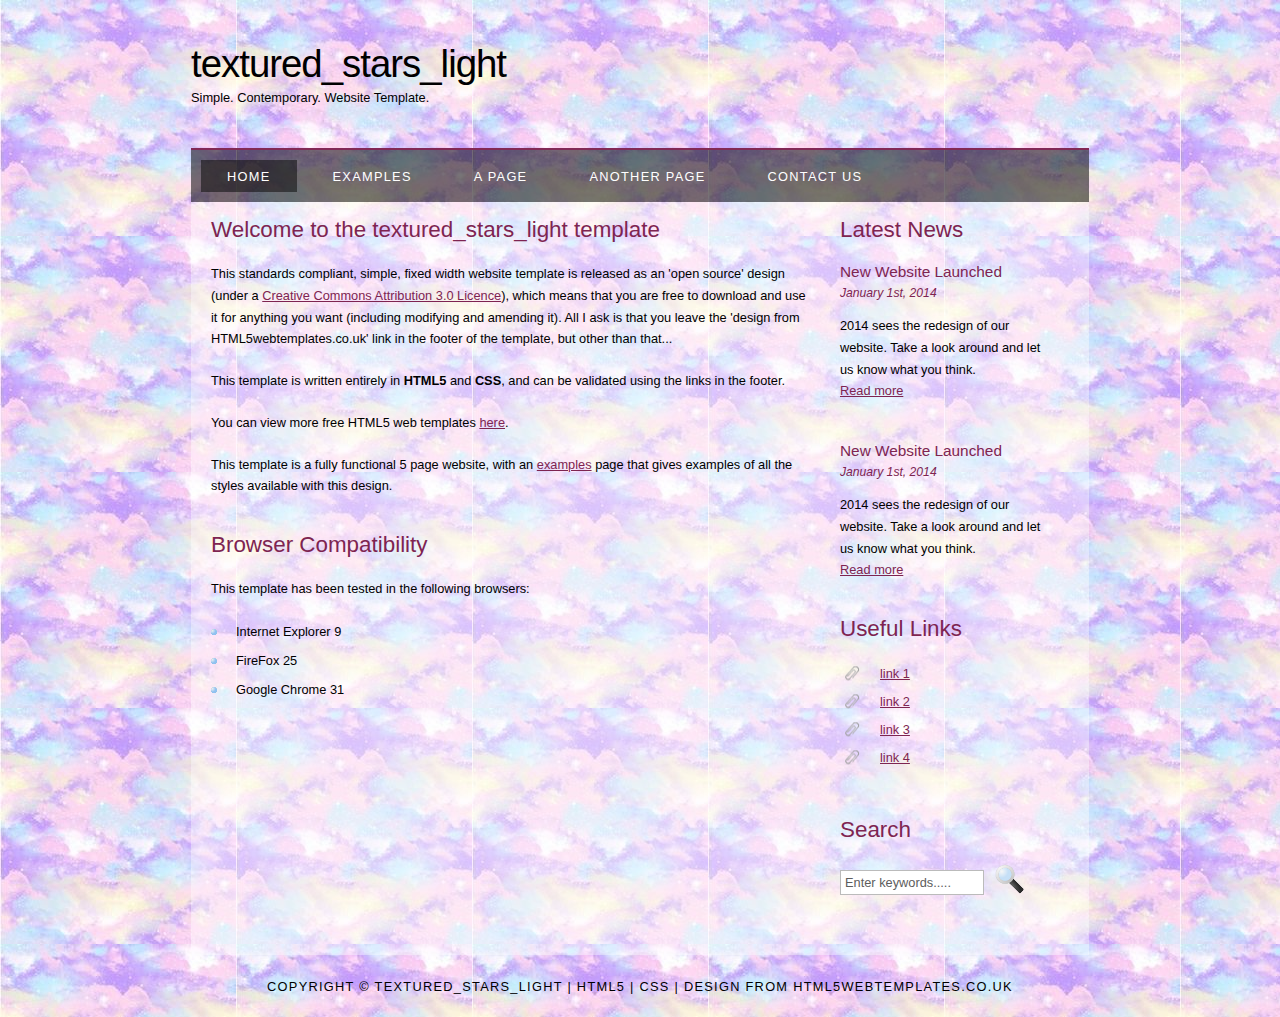
<file: index.html>
<!DOCTYPE HTML>
<html>

<head>
  <title>textured_stars_light</title>
  <meta name="description" content="website description" />
  <meta name="keywords" content="website keywords, website keywords" />
  <meta http-equiv="content-type" content="text/html; charset=UTF-8" />
  <link rel="stylesheet" type="text/css" href="style/style.css" title="style" />
</head>

<body>
  <div id="main">
    <div id="header">
      <div id="logo">
        <div id="logo_text">
          <!-- class="logo_colour", allows you to change the colour of the text -->
          <h1><a href="index.html">textured<span class="logo_colour">_stars_light</span></a></h1>
          <h2>Simple. Contemporary. Website Template.</h2>
        </div>
      </div>
      <div id="menubar">
        <ul id="menu">
          <!-- put class="selected" in the li tag for the selected page - to highlight which page you're on -->
          <li class="selected"><a href="index.html">Home</a></li>
          <li><a href="examples.html">Examples</a></li>
          <li><a href="page.html">A Page</a></li>
          <li><a href="another_page.html">Another Page</a></li>
          <li><a href="contact.html">Contact Us</a></li>
        </ul>
      </div>
    </div>
    <div id="site_content">
      <div class="sidebar">
        <!-- insert your sidebar items here -->
        <h3>Latest News</h3>
        <h4>New Website Launched</h4>
        <h5>January 1st, 2014</h5>
        <p>2014 sees the redesign of our website. Take a look around and let us know what you think.<br /><a href="#">Read more</a></p>
        <p></p>
        <h4>New Website Launched</h4>
        <h5>January 1st, 2014</h5>
        <p>2014 sees the redesign of our website. Take a look around and let us know what you think.<br /><a href="#">Read more</a></p>
        <h3>Useful Links</h3>
        <ul>
          <li><a href="#">link 1</a></li>
          <li><a href="#">link 2</a></li>
          <li><a href="#">link 3</a></li>
          <li><a href="#">link 4</a></li>
        </ul>
        <h3>Search</h3>
        <form method="post" action="#" id="search_form">
          <p>
            <input class="search" type="text" name="search_field" value="Enter keywords....." />
            <input name="search" type="image" style="border: 0; margin: 0 0 -9px 5px;" src="style/search.png" alt="Search" title="Search" />
          </p>
        </form>
      </div>
      <div id="content">
        <!-- insert the page content here -->
        <h1>Welcome to the textured_stars_light template</h1>
        <p>This standards compliant, simple, fixed width website template is released as an 'open source' design (under a <a href="http://creativecommons.org/licenses/by/3.0">Creative Commons Attribution 3.0 Licence</a>), which means that you are free to download and use it for anything you want (including modifying and amending it). All I ask is that you leave the 'design from HTML5webtemplates.co.uk' link in the footer of the template, but other than that...</p>
        <p>This template is written entirely in <strong>HTML5</strong> and <strong>CSS</strong>, and can be validated using the links in the footer.</p>
        <p>You can view more free HTML5 web templates <a href="http://www.html5webtemplates.co.uk">here</a>.</p>
        <p>This template is a fully functional 5 page website, with an <a href="examples.html">examples</a> page that gives examples of all the styles available with this design.</p>
        <h2>Browser Compatibility</h2>
        <p>This template has been tested in the following browsers:</p>
        <ul>
          <li>Internet Explorer 9</li>
          <li>FireFox 25</li>
          <li>Google Chrome 31</li>
        </ul>
      </div>
    </div>
    <div id="footer">
      Copyright &copy; textured_stars_light | <a href="http://validator.w3.org/check?uri=referer">HTML5</a> | <a href="http://jigsaw.w3.org/css-validator/check/referer">CSS</a> | <a href="http://www.html5webtemplates.co.uk">design from HTML5webtemplates.co.uk</a>
    </div>
  </div>
</body>
</html>
</file>
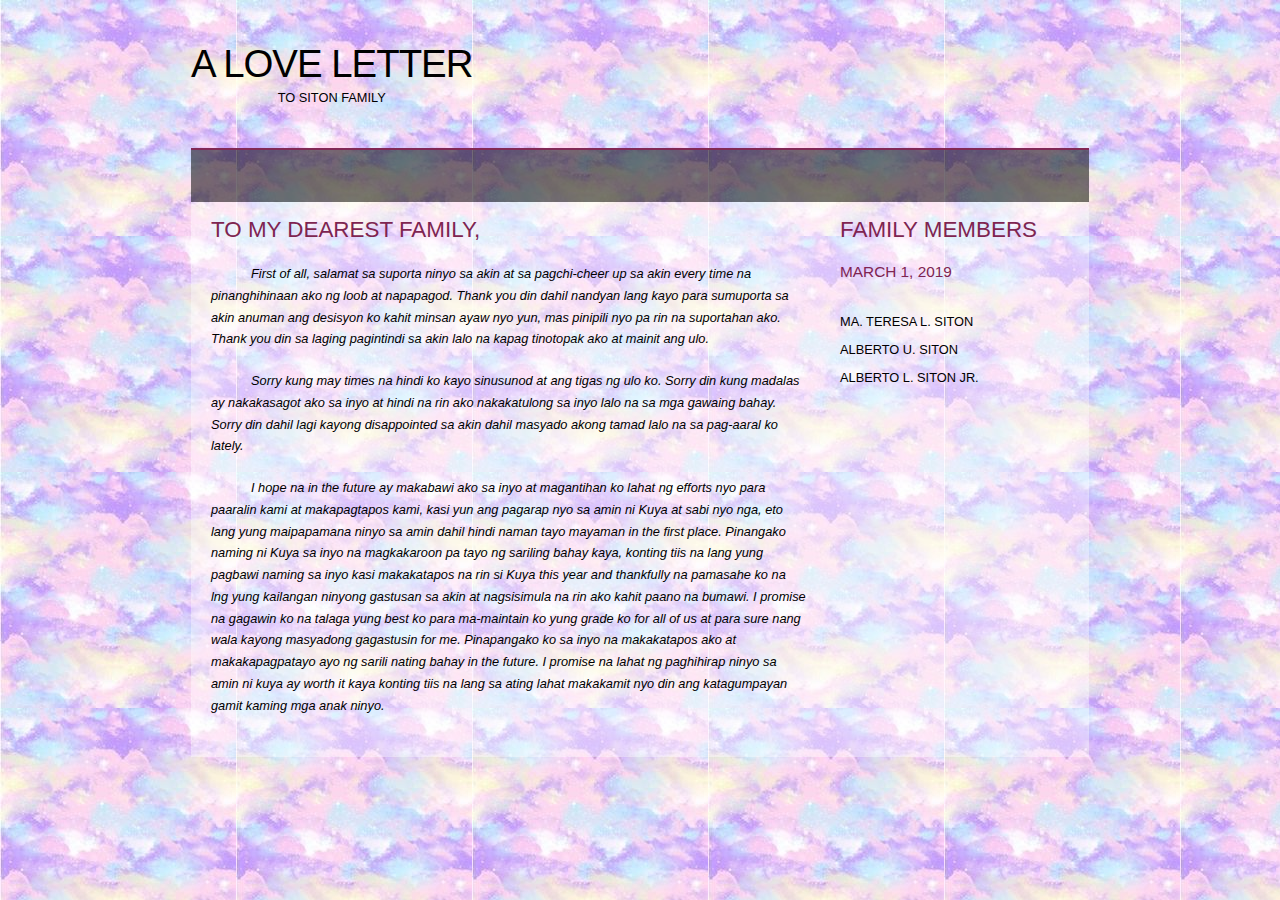
<file: index.html.html>
<!DOCTYPE HTML>
<html>

<head>
  <title>LOVE LETTER</title>
  <meta name="description" content="website description" />
  <meta name="keywords" content="website keywords, website keywords" />
  <meta http-equiv="content-type" content="text/html; charset=UTF-8" />
  <link rel="stylesheet" type="text/css" href="style/style.css" title="style" />
</head>

<body>
  <div id="main">
    <div id="header">
      <div id="logo">
        <div id="logo_text">
          <!-- class="logo_colour", allows you to change the colour of the text -->
          <CENTER><h1>A LOVE LETTER</h1></CENTER>
          <CENTER><h2>TO SITON FAMILY</h2></CENTER>
        </div>
      </div>
      <div id="menubar">
      </div>
    </div>
    <div id="site_content">
      <div class="sidebar">
        <!-- insert your sidebar items here -->
        <h3>FAMILY MEMBERS</h3>
        <h4>MARCH 1, 2019</h4>
        <p> 
        <UL>
            <li>MA. TERESA L. SITON</li>
            <li>ALBERTO U. SITON</li>
            <li>ALBERTO L. SITON JR.</li>
        </UL></p>
      </div>
      <div id="content">
        <!-- insert the page content here -->
        <h1>TO MY DEAREST FAMILY,</h1>
            <p style="text-indent: 40px"><I>First of all, salamat sa suporta ninyo sa akin at sa pagchi-cheer up sa akin every time na pinanghihinaan ako ng loob at napapagod.  Thank you din dahil nandyan lang kayo para sumuporta sa akin anuman ang desisyon ko kahit minsan ayaw nyo yun, mas pinipili nyo pa rin na suportahan ako. Thank you din sa laging pagintindi sa akin lalo na kapag tinotopak ako at mainit ang ulo.</I></p>
            <p style="text-indent: 40px"><I>Sorry kung may times na hindi ko kayo sinusunod at ang tigas ng ulo ko. Sorry din kung madalas ay nakakasagot ako sa inyo at hindi na rin ako nakakatulong sa inyo lalo na sa mga gawaing bahay. Sorry din dahil lagi kayong disappointed sa akin dahil masyado akong tamad lalo na sa pag-aaral ko lately.</I></p>
            <p style="text-indent: 40px"><I>I hope na in the  future ay makabawi ako sa inyo at magantihan ko lahat ng efforts nyo para paaralin kami at makapagtapos kami, kasi yun ang pagarap nyo sa amin ni Kuya at sabi nyo nga, eto lang yung maipapamana ninyo sa amin dahil hindi naman tayo mayaman in the first place. Pinangako naming ni Kuya sa inyo na magkakaroon pa tayo ng sariling bahay kaya, konting tiis na lang yung pagbawi naming sa inyo kasi makakatapos na rin si Kuya this year and thankfully na pamasahe ko na lng yung kailangan ninyong gastusan sa akin at nagsisimula na rin ako kahit paano na bumawi. I promise na gagawin ko na talaga yung best ko para ma-maintain ko yung grade ko for all of us at para sure nang wala kayong masyadong gagastusin for me. Pinapangako ko sa inyo na makakatapos ako at makakapagpatayo ayo ng sarili nating bahay in the future. I promise na lahat ng paghihirap ninyo sa amin ni kuya ay worth it kaya konting tiis na lang sa ating lahat makakamit nyo din ang katagumpayan gamit kaming mga anak ninyo.</I></p>
      </div>
    </div>
    <div id="footer">
    </div>
  </div>
</body>
</html>
</file>
<file: style/style.css>
html
{ height: 100%;}

*
{ margin: 0;
  padding: 0;}

body
{ font: normal .80em 'trebuchet ms', arial, sans-serif;
  background: #F0EFE2 url(background.png) repeat;
  color: #000;}

p
{ padding: 0 0 20px 0;
  line-height: 1.7em;}

img
{ border: 0;}

h1, h2, h3, h4, h5, h6 
{ font: normal 175% 'century gothic', arial, sans-serif;
  color: #7E2451;
  margin: 0 0 15px 0;
  padding: 15px 0 5px 0;}

h2
{ font: normal 175% 'century gothic', arial, sans-serif;}

h4, h5, h6
{ margin: 0;
  padding: 0 0 5px 0;
  font: normal 120% arial, sans-serif;}

h5, h6
{ font: italic 95% arial, sans-serif;
  padding: 0 0 15px 0;}

a, a:hover
{ outline: none;
  text-decoration: underline;
  color: #7E2451;}

a:hover
{ text-decoration: none;}

.left
{ float: left;
  width: auto;
  margin-right: 10px;}

.right
{ float: right; 
  width: auto;
  margin-left: 10px;}

.center
{ display: block;
  text-align: center;
  margin: 20px auto;}

blockquote
{ margin: 20px 0; 
  padding: 10px 20px 0 20px;
  border: 1px solid #E5E5DB;
  background: #FFF;}

ul
{ margin: 2px 0 22px 17px;}

ul li
{ list-style-type: circle;
  margin: 0 0 6px 0; 
  padding: 0 0 4px 5px;}

ol
{ margin: 8px 0 22px 20px;}

ol li
{ margin: 0 0 11px 0;}

#main, #logo, #menubar, #site_content, #footer
{ margin-left: auto; 
  margin-right: auto;}

#header
{ background: transparent;
  height: 202px;}

#logo
{ width: 898px;
  position: relative;
  height: 148px;
  border-bottom: 2px solid #822956;}

#logo #logo_text 
{ position: absolute; 
  top: 20px;
  left: 0;}

#logo h1, #logo h2
{ font: normal 300% 'century gothic', arial, sans-serif;
  border-bottom: 0;
  text-transform: none;
  margin: 0;}

#logo_text h1, #logo_text h1 a, #logo_text h1 a:hover 
{ padding: 22px 0 0 0;
  color: #000;
  letter-spacing: -1px;
  text-decoration: none;}

#logo_text h1 a .logo_colour
{ color: #000;}

#logo_text h2
{ font-size: 100%;
  padding: 4px 0 0 0;
  color: #000;}

#menubar
{ width: 898px;
  height: 52px;
  padding: 0;
  background: transparent url(transparent.png) repeat;} 

ul#menu, ul#menu li
{ float: left;
  margin: 0; 
  padding: 0;}

ul#menu li
{ list-style: none;}

ul#menu li a
{ letter-spacing: 0.1em;
  font: normal 100% arial, sans-serif;
  display: block; 
  float: left; 
  height: 17px;
  margin: 10px 0 0 10px;
  padding: 9px 26px 6px 26px;
  text-align: center;
  color: #FFF;
  text-transform: uppercase;
  text-decoration: none;
  background: transparent;} 

ul#menu li a:hover, ul#menu li.selected a, ul#menu li.selected a:hover
{ color: #FFF;
  background: transparent url(transparent.png) repeat;}

#site_content
{ width: 854px;
  overflow: hidden;
  margin: 0 auto 0 auto;
  padding: 0 24px 20px 20px;
  background: transparent url(transparent_light.png) repeat;} 

.sidebar
{ float: right;
  width: 210px;
  padding: 0 15px 20px 15px;}

.sidebar ul
{ width: 198px; 
  padding: 4px 0 0 0; 
  margin: 4px 0 30px 0;}

.sidebar li
{ list-style: none; 
  padding: 0 0 7px 0; }

.sidebar li a, .sidebar li a:hover
{ padding: 0 0 0 40px;
  display: block;
  background: transparent url(link.png) no-repeat left center;} 

.sidebar li a.selected
{ color: #7E2451;
  text-decoration: none;} 

#content
{ text-align: left;
  float: left;
  width: 595px;
  padding: 0;}

#content ul
{ margin: 2px 0 22px 0px;}

#content ul li
{ list-style-type: none;
  background: url(bullet.png) no-repeat;
  margin: 0 0 6px 0; 
  padding: 0 0 4px 25px;
  line-height: 1.5em;}

#footer
{ width: 898px;
  font: normal 100% 'lucida sans unicode', arial, sans-serif;
  height: 33px;
  padding: 24px 0 5px 0;
  text-align: center; 
  background: transparent;
  color: #000;
  text-transform: uppercase;
  letter-spacing: 0.1em;}

#footer a
{ color: #000;
  text-decoration: none;}

#footer a:hover
{ color: #000;
  text-decoration: underline;}

.search
{ color: #5D5D5D; 
  border: 1px solid #BBB; 
  width: 134px; 
  padding: 4px; 
  font: 100% arial, sans-serif;}

#colours
{ height: 0px;
  text-align: right;
  padding: 66px 16px 0px 300px;}
  
.form_settings
{ margin: 15px 0 0 0;}

.form_settings p
{ padding: 0 0 4px 0;}

.form_settings span
{ float: left; 
  width: 200px; 
  text-align: left;}
  
.form_settings input, .form_settings textarea
{ padding: 5px; 
  width: 299px; 
  font: 100% arial; 
  border: 1px solid #E5E5DB; 
  background: #FFF; 
  color: #47433F;}
  
.form_settings .submit
{ font: 100% arial; 
  border: 1px solid; 
  width: 99px; 
  margin: 0 0 0 212px; 
  height: 33px;
  padding: 2px 0 3px 0;
  cursor: pointer; 
  background: #000; 
  color: #FFF;}

.form_settings textarea, .form_settings select
{ font: 100% arial; 
  width: 299px;}

.form_settings select
{ width: 310px;}

.form_settings .checkbox
{ margin: 4px 0; 
  padding: 0; 
  width: 14px;
  border: 0;
  background: none;}

.separator
{ width: 100%;
  height: 0;
  border-top: 1px solid #D9D5CF;
  border-bottom: 1px solid #FFF;
  margin: 0 0 20px 0;}
  
table
{ margin: 10px 0 30px 0;}

table tr th, table tr td
{ background: #3B3B3B;
  color: #FFF;
  padding: 7px 4px;
  text-align: left;}
  
table tr td
{ background: #F0EFE2;
  color: #47433F;
  border-top: 1px solid #FFF;}
</file>
